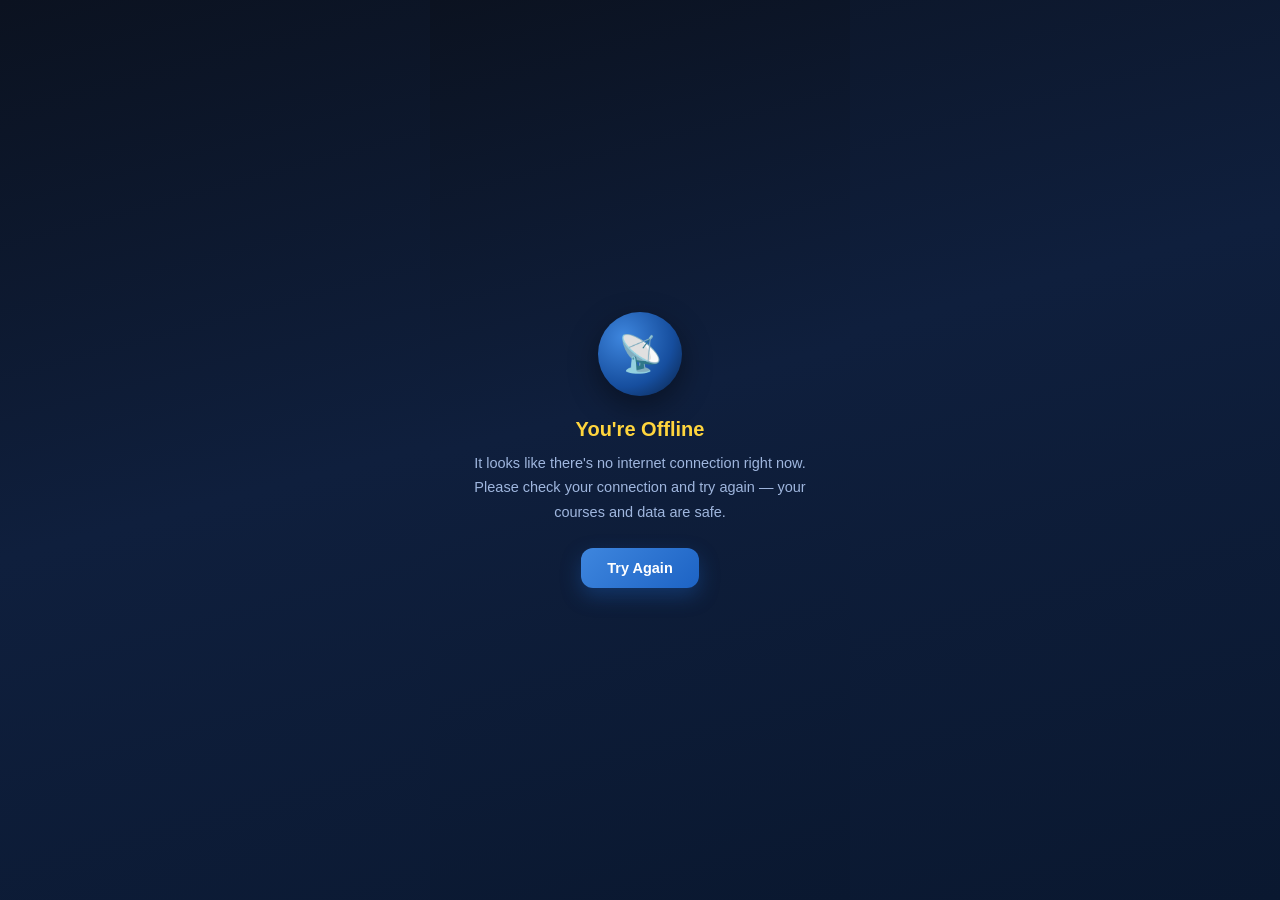
<file: offline.html>
<!DOCTYPE html>
<html lang="en" dir="ltr">
<head>
<meta charset="UTF-8">
<meta name="viewport" content="width=device-width, initial-scale=1.0">
<meta name="theme-color" content="#1D63C4">
<title>You're Offline — Mr. Ali Mahrous</title>
<style>
  * { box-sizing: border-box; }
  html, body {
    margin: 0; padding: 0; height: 100%;
    font-family: 'Tajawal', 'Inter', Arial, sans-serif;
    background: linear-gradient(165deg, #0B1220 0%, #0F1F3D 45%, #0A1830 100%);
    color: #F8FAFC;
    display: flex; align-items: center; justify-content: center;
  }
  .wrap { text-align: center; padding: 32px; max-width: 420px; }
  .icon-badge {
    width: 84px; height: 84px; border-radius: 50%; margin: 0 auto 22px;
    background: radial-gradient(circle at 30% 30%, #3E86DE, #164E9E 60%, #091F40 100%);
    display: flex; align-items: center; justify-content: center;
    font-size: 36px; box-shadow: 0 10px 30px rgba(0,0,0,.4);
  }
  h1 { font-size: 20px; margin: 0 0 10px; color: #FFD53D; }
  p { font-size: 14.5px; line-height: 1.7; color: #9FB6DE; margin: 0 0 24px; }
  button {
    background: linear-gradient(135deg, #3E86DE, #1D63C4);
    color: #fff; border: none; padding: 12px 26px; border-radius: 12px;
    font-size: 14.5px; font-weight: 700; cursor: pointer;
    box-shadow: 0 8px 20px rgba(29,99,196,.35);
  }
  button:active { transform: translateY(1px); }
</style>
</head>
<body>
  <div class="wrap">
    <div class="icon-badge">📡</div>
    <h1>You're Offline</h1>
    <p>It looks like there's no internet connection right now. Please check your connection and try again — your courses and data are safe.</p>
    <button onclick="window.location.reload()">Try Again</button>
  </div>
</body>
</html>
</file>
